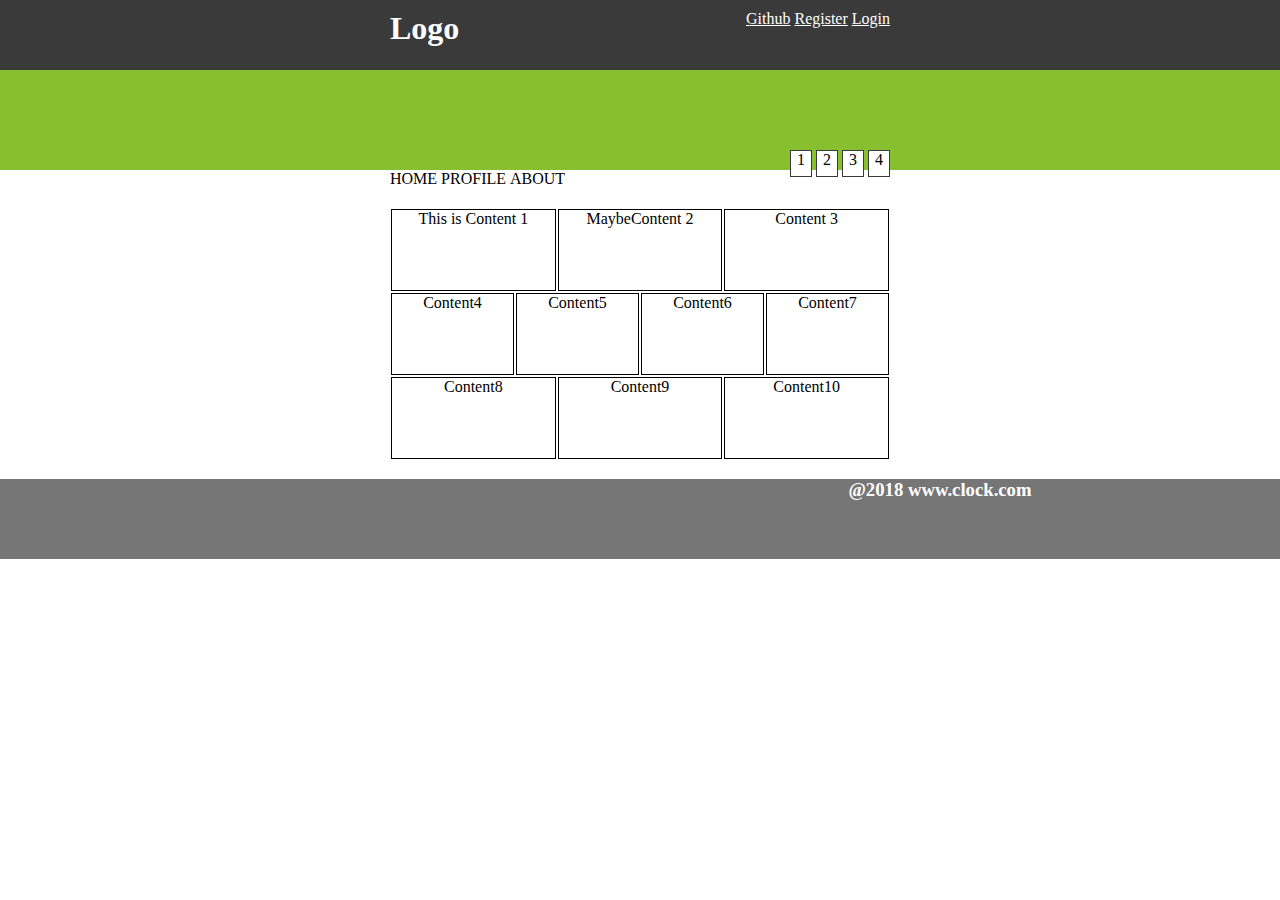
<file: index.html>
<!DOCTYPE html>
<html>
    <head>
        <meta charset="uft-8">
        <title>作业3</title>
        <link href="style1.css" rel="stylesheet">
    </head>
    <body>
        <header>
            <div class="middle head">
                    <h1><span>Logo</span></h1>
                <ul>
                <li><a href="www.Github.com">Github</a></li>
                <li><a href="www.Register.com">Register</a></li>
                <li><a href="www.Login.com">Login</a></li>
            </ul>
         </div>
            </header>
                <div class="banner">
                    <div class="middle">
                        <div class="banner-1">
                            <p>1</p>
                            <p>2</p>
                            <p>3</p>
                            <p>4</p>
                        </div>
                    </div>
                </div>
            <mian>
                <div class="main-btn">
                <div class="middle main-btn2">
                    <ul>
                        <li>HOME</li>
                        <li>PROFILE</li>
                        <li>ABOUT</li>
                    </ul>
                </div>
                  <div class="middle main">
               <article>
                   <div class="one">
                       <p>This is Content 1</p>
                       <p>MaybeContent 2</p>
                       <p>Content 3</p>
                   </div>
           <div class="two">
               <p>Content4</p>
               <p>Content5</p>
               <p>Content6</p>
               <p>Content7</p>
           </div>
           <div class="three">
               <p>Content8</p>
               <p>Content9</p>
               <p>Content10</p>
           </div>
           </article>
        </div>
    </main>
<footer>
    <div class="middler footer">
        <h3>@2018 www.clock.com</h3>
    </div>
</footer>
</body>
</html>
</file>
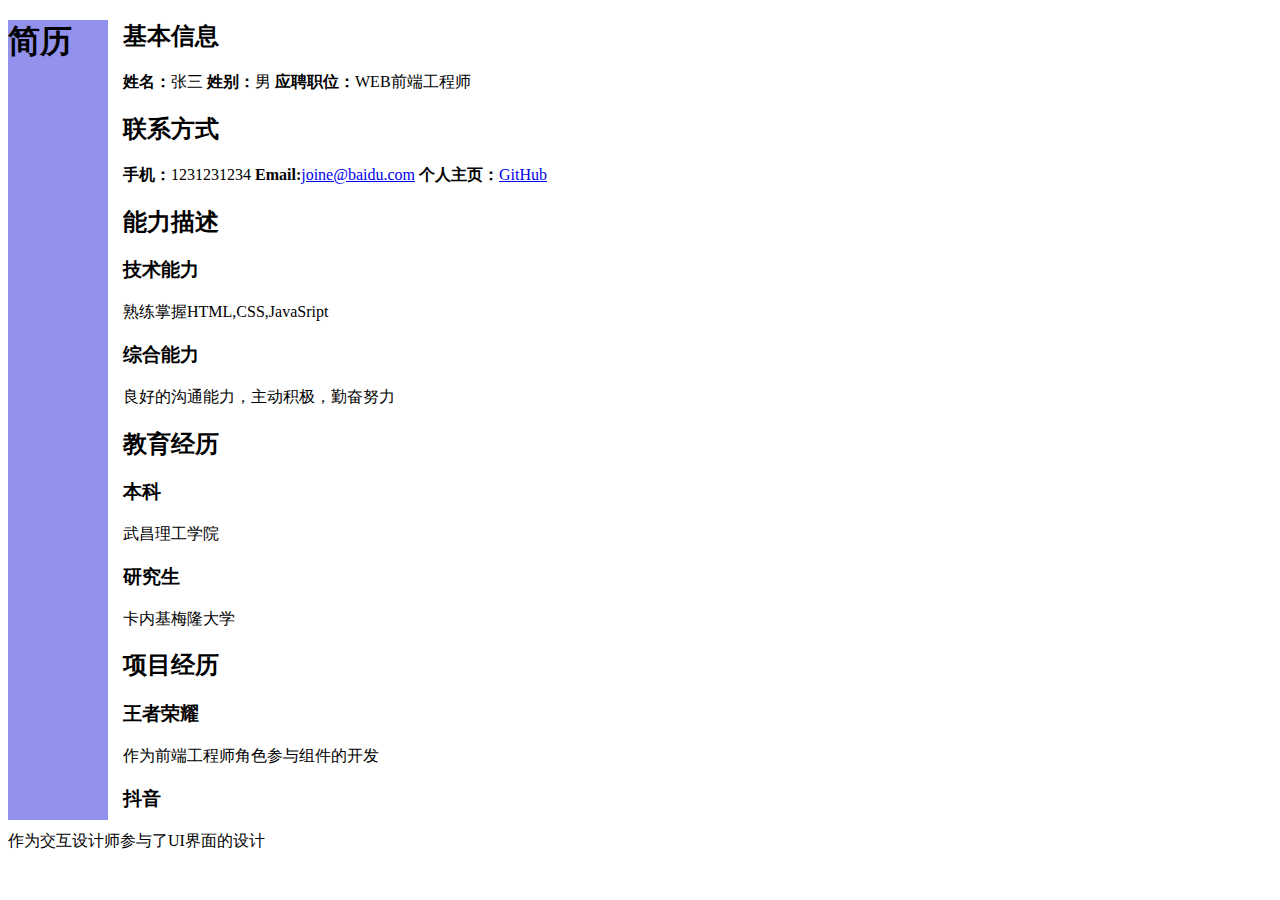
<file: resume.html>
<!DOCTYPE html>
<html>
    <head>
        <meta charset="UTF-8">
        <title>我的简历</title>
        <link href="style2.css" rel="stylesheet">
    </head>
    <body>
        <h1>简历</h1>
        <div class="content">
            <h2>基本信息</h2>
            <p><span>姓名：</span>张三</p>
            <p><span>姓别：</span>男</p>
            <p><span>应聘职位：</span>WEB前端工程师</p>
        </div>
        <div class="content">
        <h2>联系方式</h2>
        <p><span>手机：</span>1231231234</p>
        <p><span>Email:</span><a href="joine@baidu.com">joine@baidu.com</a></p>
        <p><span>个人主页：</span><a href="GitHub">GitHub</a></p>
        </div>
        <div class="content">
        <h2>能力描述</h2>
        <h3>技术能力</h3>
        <P>熟练掌握HTML,CSS,JavaSript</P>
        <h3>综合能力</h3>
        <p>良好的沟通能力，主动积极，勤奋努力</p>
        </div>
        <div class="content">
        <h2>教育经历</h2>
        <h3>本科</h3>
        <p>武昌理工学院</p>
        <h3>研究生</h3>
        <P>卡内基梅隆大学</P>
        </div>
        <div class="content">
        <h2>项目经历</h2>
        <h3>王者荣耀</h3>
        <p>作为前端工程师角色参与组件的开发</p>
        <h3>抖音</h3>
        <p>作为交互设计师参与了UI界面的设计</p>
        </div>
    </body>
</html>
</file>
<file: style1.css>
html,body,h1,p,ol,ul,li,a{
    margin: 0;
    padding: 0;
}
header{
    color: white;
    background: rgb(59, 58, 58);
    height: 50px;
    margin:0;
    padding:10px;
}
header a{
    color: white;
}
.middle{
    width: 500px;
    margin: 0 auto;
}
header h1{
    display: block;
    font-weight: bold;
}
.head{
    display: flex;
    justify-content: space-between;
}
li{
    display: inline-block;
}
.banner{
    margin: 0;
    height: 100px;
    background: rgb(134, 192, 46);
}
.banner-1{
    float: right;
}
.banner-1 p{
    margin-top: 80px;
    display: inline-block;
    border: 1.5px solid rgb(59, 58, 58);
    height: 25px;
    width: 20px;
    background: white;
    text-align: center;
}

.main-botn{
    border-bottom: 1px solid;
}
.main-botn2{
    position: relative;
    height: 40px;
}
.main-botn li{
    width: 100px;
    height: 30px;
    border: 1px solid lightgray;
    border-bottom: 1px solid white;
    text-align: center;
    border-radius: 5px 5px 0 0;
}
.main-botn ul{
    position: absolute;
    bottom: -1px;
}
article{
    margin-top: 20px;
}
footer{
    color: white;
    background: rgb(119, 118, 118);
    width: 1880px;
    height: 80px;
    text-align: center;
    margin: 0 auto;
}
h4{
    margin: 10px;
}
main p{
    display: inline-block;
    padding: 60px;
}
.one{
    display: flex;
    justify-content: space-between;
}
.two{
    display: flex;
    justify-content: space-between;
}
.three{
    display: flex;
    justify-content: space-between;
}
.one p{
    border: 1px solid black;
    width: 230px;
    height: 80px;
    margin: 1px;
    text-align: center;
}
.two p{
    border: 1px solid black;
    width: 230px;
    height: 80px;
    margin: 1px;
    text-align: center;
}
.three p{
    border: 1px solid black;
    width: 230px;
    height: 80px;
    margin: 1px;
    text-align: center;
}
</file>
<file: style2.css>
h1{
    width: 100px;
    height: 800px;
    background: rgb(146, 146, 236);
    float: left;
    margin: 0;
    margin-right:15px;
}
p{
    display: inline;
}
span{
    font-weight:bold;
}
</file>
